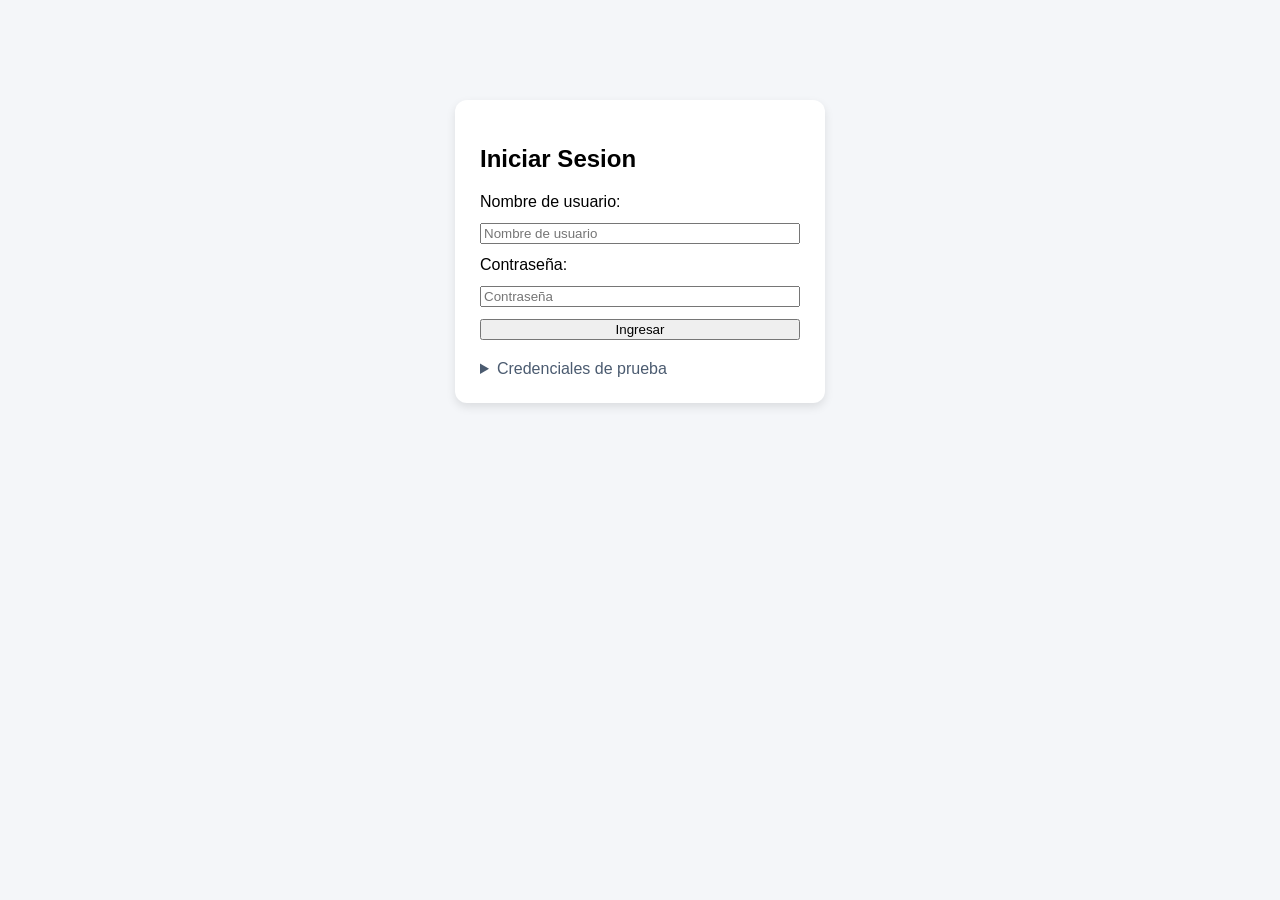
<file: index.html>
<!DOCTYPE html>
<html lang="es">
<head>
    <meta charset="UTF-8">
    <meta name="viewport" content="width=device-width, initial-scale=1.0">
    <title>Iniciar Sesion</title>
    <link rel="stylesheet" href="estilo.css">
    <script src="login.js" type="module" defer></script>
</head>
<body>
    <div class="login-container">
        <h2>Iniciar Sesion</h2>
        <form id="form-login">
            <label for="username">Nombre de usuario:</label>
            <input type="text" id="username" placeholder="Nombre de usuario" required>
            <label for="password">Contraseña:</label>
            <input type="password" id="password" placeholder="Contraseña" required>
            <button type="submit">Ingresar</button>
        </form>
        <details class="credenciales-prueba">
            <summary>Credenciales de prueba</summary>
            <p>Trabajador: empleado / 1234</p>
            <p>Cliente Maria: maria / 1234</p>
            <p>Cliente Nicolas: nicolas / 1234</p>
        </details>
    </div>
</body>
</html>
</file>
<file: estilo.css>
body {
    font-family: Arial, sans-serif;
    background-color: #f4f6f9;
    margin: 0;
    padding: 0;
}

.login-container {
    width: 320px;
    margin: 100px auto;
    padding: 25px;
    background: #fff;
    border-radius: 12px;
    box-shadow: 0 4px 10px rgba(0, 0, 0, 0.1);
}

.login-container form {
    display: flex;
    flex-direction: column;
    gap: 12px;
}

.credenciales-prueba {
    margin-top: 20px;
    color: #4b5b70;
}

.credenciales-prueba summary {
    cursor: pointer;
}

.credenciales-prueba p {
    margin: 10px 0 0;
}

.oculto {
    display: none !important;
}

.navbar {
    background: #2c3e50;
    color: white;
    padding: 1rem 2rem;
    display: flex;
    justify-content: space-between;
    align-items: center;
}

.container {
    padding: 2rem;
}

.grid-tarjetas {
    display: flex;
    flex-wrap: wrap;
    gap: 20px;
}

.tarjeta {
    background: #e7ffff;
    border: 2px solid #8b0000;
    border-radius: 20px;
    padding: 15px;
    width: 250px;
    box-sizing: border-box;
}

.modal {
    position: fixed;
    top: 0;
    left: 0;
    width: 100%;
    height: 100%;
    background: rgba(0, 0, 0, 0.5);
    display: flex;
    justify-content: center;
    align-items: center;
}

.modal-content {
    background: white;
    padding: 25px;
    border-radius: 12px;
    width: 350px;
    position: relative;
}

.close {
    position: absolute;
    right: 15px;
    top: 10px;
    font-size: 24px;
    cursor: pointer;
}

.btn-primary {
    background-color: #27ae60;
    color: white;
    border: none;
    padding: 10px 15px;
    border-radius: 8px;
    cursor: pointer;
    font-weight: bold;
}

.btn-primary:hover {
    background-color: #219150;
}
</file>
